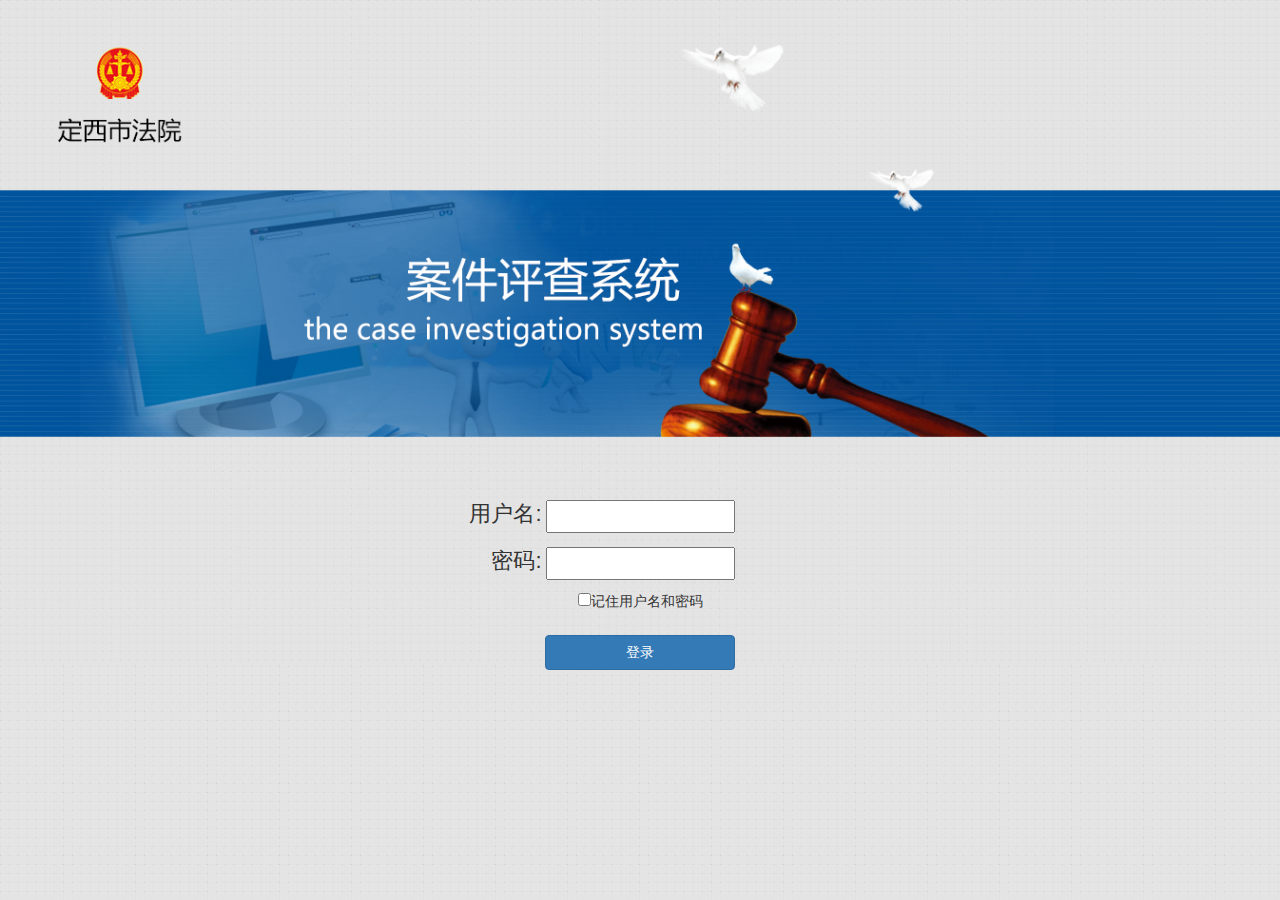
<file: src/main/webapp/views/index/index.html>
<!DOCTYPE html>
<html>
<head>
    <title></title>
    <meta charset="UTF-8">
    <link rel="stylesheet" type="text/css" href="../../resources/css/index/index.css">
    <link rel="stylesheet" type="text/css" href="../../resources/css/global.css">
    <link rel="stylesheet" type="text/css" href="../../resources/lib/bootstrap-3.3.5-dist/css/bootstrap.min.css">
</head>
<body>
<div class="background">
<form>
        <div class="parent">
            <span>用户名:</span>
            <input type="text" name="name" id="username" onblur="blurName(this.value);">
            <span id="checkName"></span>
        </div>
        <div class="parent">
            <span>密码:</span>
            <input type="password" name="paswd" id="userpaswd" onblur="blurPwd(this.value);">
            <span id="checkPwd"></span>
        </div>
        <div class="parent">
			<input type="checkbox">记住用户名和密码       
        </div>
        <div class="parent">
     		<button type="submit" class="btn btn-primary" style="width:190px">登录</button>
        </div>
    </form>
    
</div>
<script type="text/javascript" src="../../resources/lib/jquery.min.js"></script>
<script type="text/javascript" src="../../resources/lib/bootstrap-3.3.5-dist/js/bootstrap.min.js"></script>
</body>
</html>
</file>
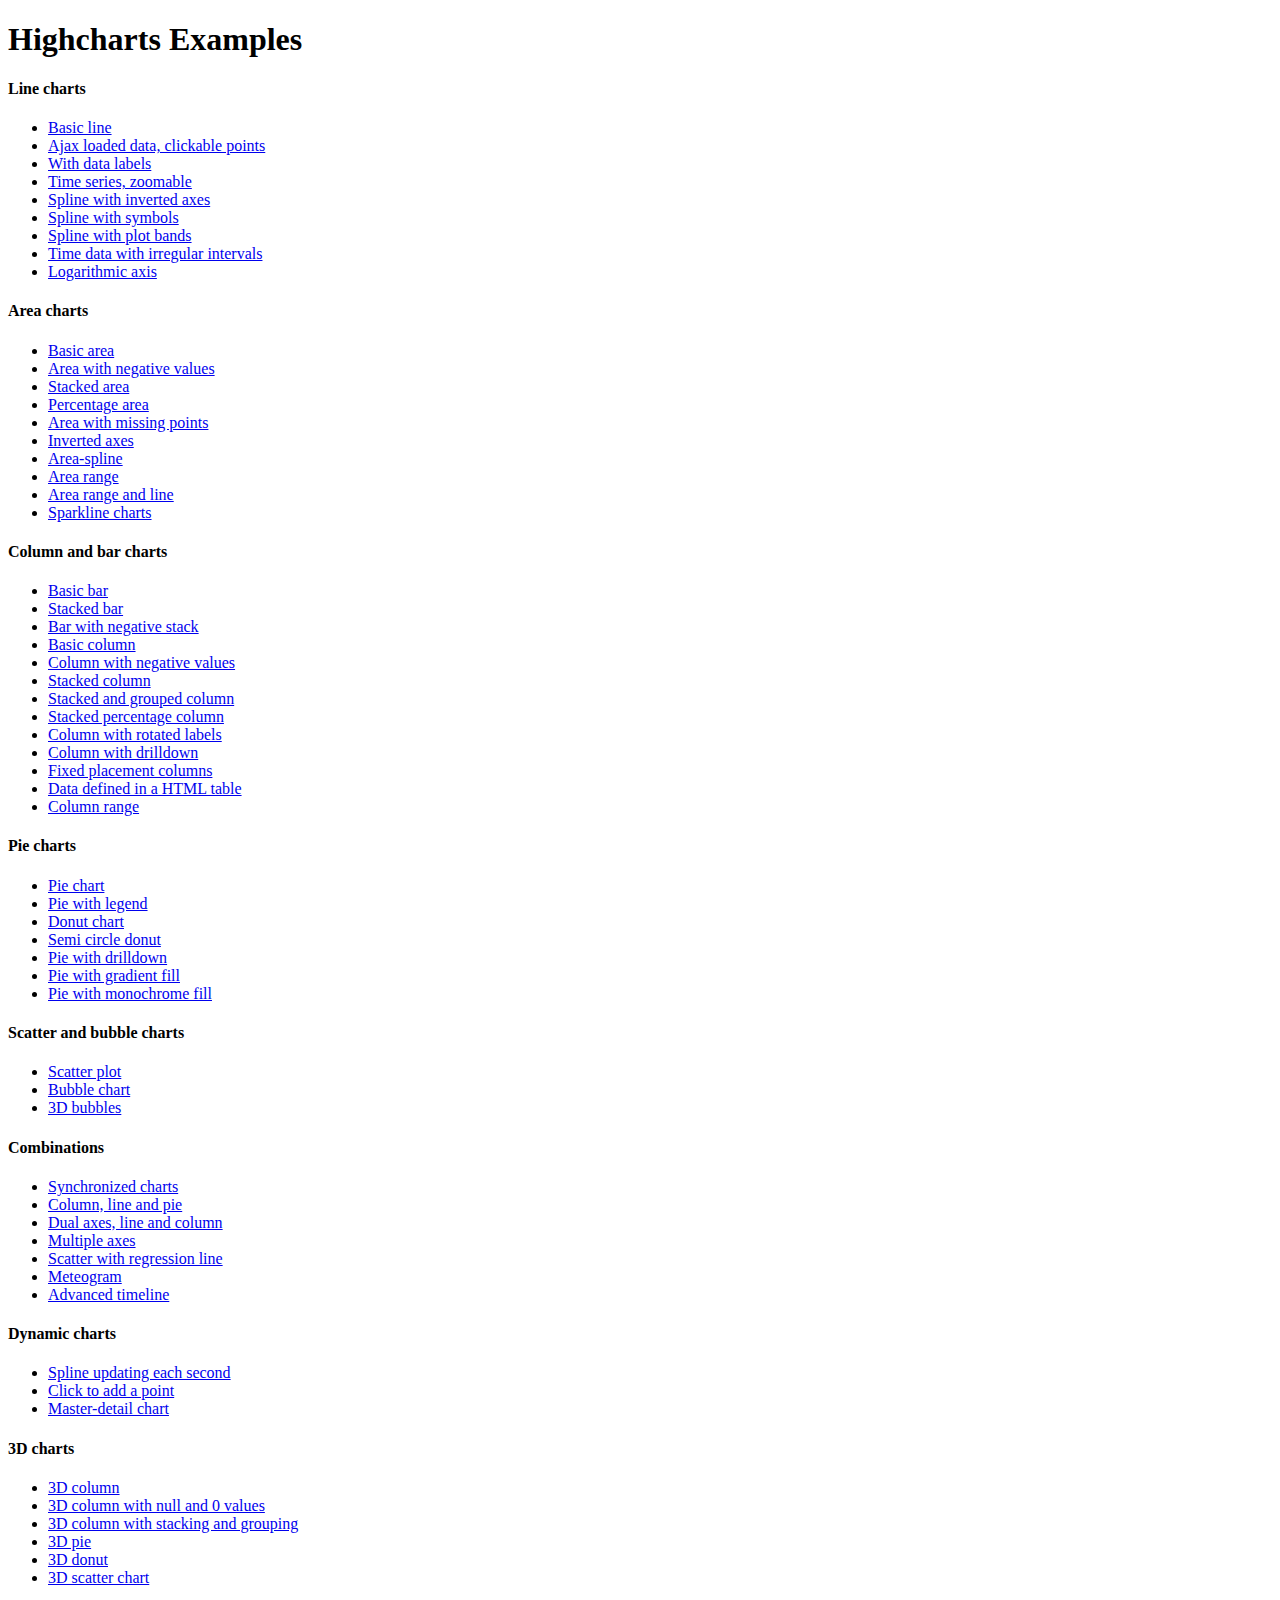
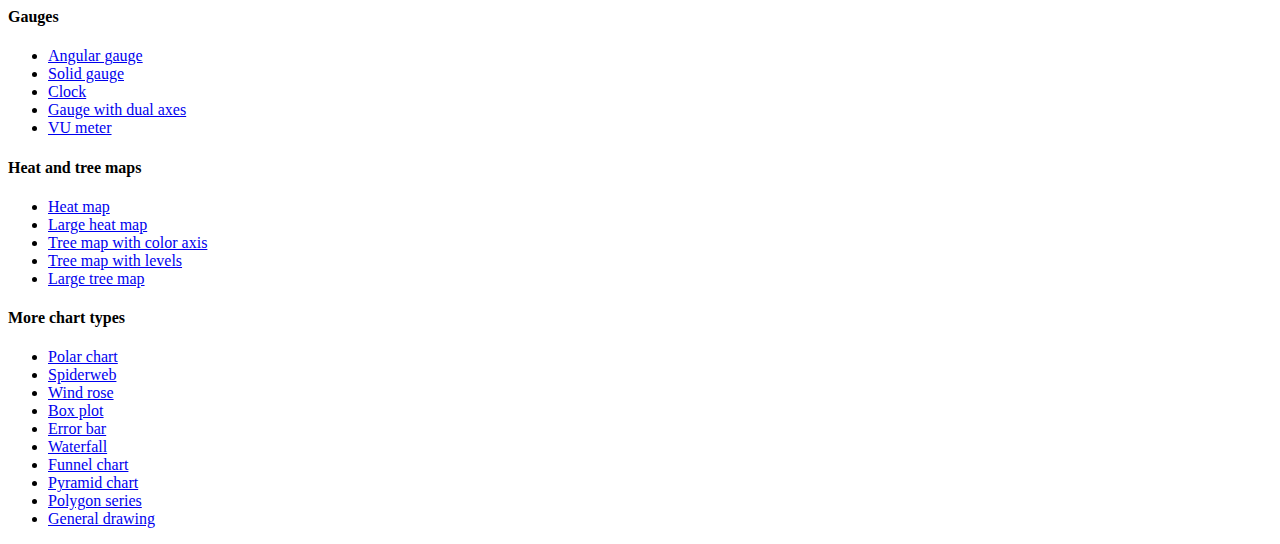
<file: src/main/webapp/resources/lib/Highcharts-4.1.9/index.htm>
<!DOCTYPE HTML PUBLIC "-//W3C//DTD HTML 4.01//EN" "http://www.w3.org/TR/html4/strict.dtd">
<html>
	<head>
		<meta http-equiv="Content-Type" content="text/html; charset=utf-8" />
		<title>Highcharts Examples</title>
	</head>
	<body>
		<h1>Highcharts Examples</h1>
		<h4>Line charts</h4>
		<ul>
			<li><a href="examples/line-basic/index.htm">Basic line</a></li>
			<li><a href="examples/line-ajax/index.htm">Ajax loaded data, clickable points</a></li>
			<li><a href="examples/line-labels/index.htm">With data labels</a></li>
			<li><a href="examples/line-time-series/index.htm">Time series, zoomable</a></li>
			<li><a href="examples/spline-inverted/index.htm">Spline with inverted axes</a></li>
			<li><a href="examples/spline-symbols/index.htm">Spline with symbols</a></li>
			<li><a href="examples/spline-plot-bands/index.htm">Spline with plot bands</a></li>
			<li><a href="examples/spline-irregular-time/index.htm">Time data with irregular intervals</a></li>
			<li><a href="examples/line-log-axis/index.htm">Logarithmic axis</a></li>
		</ul>
		<h4>Area charts</h4>
		<ul>
			<li><a href="examples/area-basic/index.htm">Basic area</a></li>
			<li><a href="examples/area-negative/index.htm">Area with negative values</a></li>
			<li><a href="examples/area-stacked/index.htm">Stacked area</a></li>
			<li><a href="examples/area-stacked-percent/index.htm">Percentage area</a></li>
			<li><a href="examples/area-missing/index.htm">Area with missing points</a></li>
			<li><a href="examples/area-inverted/index.htm">Inverted axes</a></li>
			<li><a href="examples/areaspline/index.htm">Area-spline</a></li>
			<li><a href="examples/arearange/index.htm">Area range</a></li>
			<li><a href="examples/arearange-line/index.htm">Area range and line</a></li>
			<li><a href="examples/sparkline/index.htm">Sparkline charts</a></li>
		</ul>
		<h4>Column and bar charts</h4>
		<ul>
			<li><a href="examples/bar-basic/index.htm">Basic bar</a></li>
			<li><a href="examples/bar-stacked/index.htm">Stacked bar</a></li>
			<li><a href="examples/bar-negative-stack/index.htm">Bar with negative stack</a></li>
			<li><a href="examples/column-basic/index.htm">Basic column</a></li>
			<li><a href="examples/column-negative/index.htm">Column with negative values</a></li>
			<li><a href="examples/column-stacked/index.htm">Stacked column</a></li>
			<li><a href="examples/column-stacked-and-grouped/index.htm">Stacked and grouped column</a></li>
			<li><a href="examples/column-stacked-percent/index.htm">Stacked percentage column</a></li>
			<li><a href="examples/column-rotated-labels/index.htm">Column with rotated labels</a></li>
			<li><a href="examples/column-drilldown/index.htm">Column with drilldown</a></li>
			<li><a href="examples/column-placement/index.htm">Fixed placement columns</a></li>
			<li><a href="examples/column-parsed/index.htm">Data defined in a HTML table</a></li>
			<li><a href="examples/columnrange/index.htm">Column range</a></li>
		</ul>
		<h4>Pie charts</h4>
		<ul>
			<li><a href="examples/pie-basic/index.htm">Pie chart</a></li>
			<li><a href="examples/pie-legend/index.htm">Pie with legend</a></li>
			<li><a href="examples/pie-donut/index.htm">Donut chart</a></li>
			<li><a href="examples/pie-semi-circle/index.htm">Semi circle donut</a></li>
			<li><a href="examples/pie-drilldown/index.htm">Pie with drilldown</a></li>
			<li><a href="examples/pie-gradient/index.htm">Pie with gradient fill</a></li>
			<li><a href="examples/pie-monochrome/index.htm">Pie with monochrome fill</a></li>
		</ul>
		<h4>Scatter and bubble charts</h4>
		<ul>
			<li><a href="examples/scatter/index.htm">Scatter plot</a></li>
			<li><a href="examples/bubble/index.htm">Bubble chart</a></li>
			<li><a href="examples/bubble-3d/index.htm">3D bubbles</a></li>
		</ul>
		<h4>Combinations</h4>
		<ul>
			<li><a href="examples/synchronized-charts/index.htm">Synchronized charts</a></li>
			<li><a href="examples/combo/index.htm">Column, line and pie</a></li>
			<li><a href="examples/combo-dual-axes/index.htm">Dual axes, line and column</a></li>
			<li><a href="examples/combo-multi-axes/index.htm">Multiple axes</a></li>
			<li><a href="examples/combo-regression/index.htm">Scatter with regression line</a></li>
			<li><a href="examples/combo-meteogram/index.htm">Meteogram</a></li>
			<li><a href="examples/combo-timeline/index.htm">Advanced timeline</a></li>
		</ul>
		<h4>Dynamic charts</h4>
		<ul>
			<li><a href="examples/dynamic-update/index.htm">Spline updating each second</a></li>
			<li><a href="examples/dynamic-click-to-add/index.htm">Click to add a point</a></li>
			<li><a href="examples/dynamic-master-detail/index.htm">Master-detail chart</a></li>
		</ul>
		<h4>3D charts</h4>
		<ul>
			<li><a href="examples/3d-column-interactive/index.htm">3D column</a></li>
			<li><a href="examples/3d-column-null-values/index.htm">3D column with null and 0 values</a></li>
			<li><a href="examples/3d-column-stacking-grouping/index.htm">3D column with stacking and grouping</a></li>
			<li><a href="examples/3d-pie/index.htm">3D pie</a></li>
			<li><a href="examples/3d-pie-donut/index.htm">3D donut</a></li>
			<li><a href="examples/3d-scatter-draggable/index.htm">3D scatter chart</a></li>
		</ul>
		<h4>Gauges</h4>
		<ul>
			<li><a href="examples/gauge-speedometer/index.htm">Angular gauge</a></li>
			<li><a href="examples/gauge-solid/index.htm">Solid gauge</a></li>
			<li><a href="examples/gauge-clock/index.htm">Clock</a></li>
			<li><a href="examples/gauge-dual/index.htm">Gauge with dual axes</a></li>
			<li><a href="examples/gauge-vu-meter/index.htm">VU meter</a></li>
		</ul>
		<h4>Heat and tree maps</h4>
		<ul>
			<li><a href="examples/heatmap/index.htm">Heat map</a></li>
			<li><a href="examples/heatmap-canvas/index.htm">Large heat map</a></li>
			<li><a href="examples/treemap-coloraxis/index.htm">Tree map with color axis</a></li>
			<li><a href="examples/treemap-with-levels/index.htm">Tree map with levels</a></li>
			<li><a href="examples/treemap-large-dataset/index.htm">Large tree map</a></li>
		</ul>
		<h4>More chart types</h4>
		<ul>
			<li><a href="examples/polar/index.htm">Polar chart</a></li>
			<li><a href="examples/polar-spider/index.htm">Spiderweb</a></li>
			<li><a href="examples/polar-wind-rose/index.htm">Wind rose</a></li>
			<li><a href="examples/box-plot/index.htm">Box plot</a></li>
			<li><a href="examples/error-bar/index.htm">Error bar</a></li>
			<li><a href="examples/waterfall/index.htm">Waterfall</a></li>
			<li><a href="examples/funnel/index.htm">Funnel chart</a></li>
			<li><a href="examples/pyramid/index.htm">Pyramid chart</a></li>
			<li><a href="examples/polygon/index.htm">Polygon series</a></li>
			<li><a href="examples/renderer/index.htm">General drawing</a></li>
		</ul>
	</body>
</html>
</file>
<file: src/main/webapp/resources/css/index/index.css>
body{
    background: url("../../image/index/index_bg.png") repeat;
}

.background{
    width:100%;
    height: 100%;
    text-align:center;
    padding-top:37%;
    background:url("../../image/index/index_temp.png") no-repeat;
    background-size:100%;
}
.background label{
    width: 60px;
    text-align: right;
}
.form-horizontal .form-group{
    margin-right: 0 !important;
}
.parent{
	width:100%;
    height:27px;
    line-height:27px;      
    margin-right: 0 !important;
    margin-top:20px;

}
.parent span{
	display:inline-block;
	width:330px;
	height:27px;
	line-height:27px;
	text-align:right;
	font-size:22px;
}
</file>
<file: src/main/webapp/resources/css/global.css>
body{
    padding: 0;
    margin: 0;
    font-family: '微软雅黑';
}
.menu{
    width: 13%;
    height: auto;
    background: rgb(0,84,157);
    float: left;
}
.menu_control{
    width: 0.6%;
    height: auto;
    background: rgb(1,63,122);
    float: left;
}
.content{
    width: 86.4%;
    float: left;
}
button{
    width: 100px;
    height: 35px;
}
th{
    text-align: center !important;
    background-color: rgb(51,118,177);
    color: white;
}
td{
    text-align: center !important;
}
.no-left{
    text-align: left !important;
}
td{
    border: 1px solid rgb(0,84,157) !important;
}
th{
    border: 1px solid rgb(0,84,157) !important;
}
.buttons{
    margin-top: 40px;
    text-align: center;
}
.sm-modal{
    position: absolute;
    left:40%;
    width: 350px;
    min-height: 260px;
    background-color: rgb(227,227,227);
    border-radius: 5px;
    -webkit-box-shadow:0 0 10px #333;
    -moz-box-shadow:0 0 10px #33;
    box-shadow:0 0 10px #333;
}
.sm-modal .sm-modal-title{
    height: 45px;
    background-color: rgb(0,84,157);
    padding: 10px;
    color: white;
    font-size: 16px;
    border-top-left-radius:5px;
    border-top-right-radius:5px;
}
.sm-modal .sm-modal-content span{
    display: inline-block;
    margin: 10px;
    margin-left: 20px;
    width: 140px;
}
.sm-modal .sm-modal-footer{
    margin-bottom: 20px;
}
</file>
